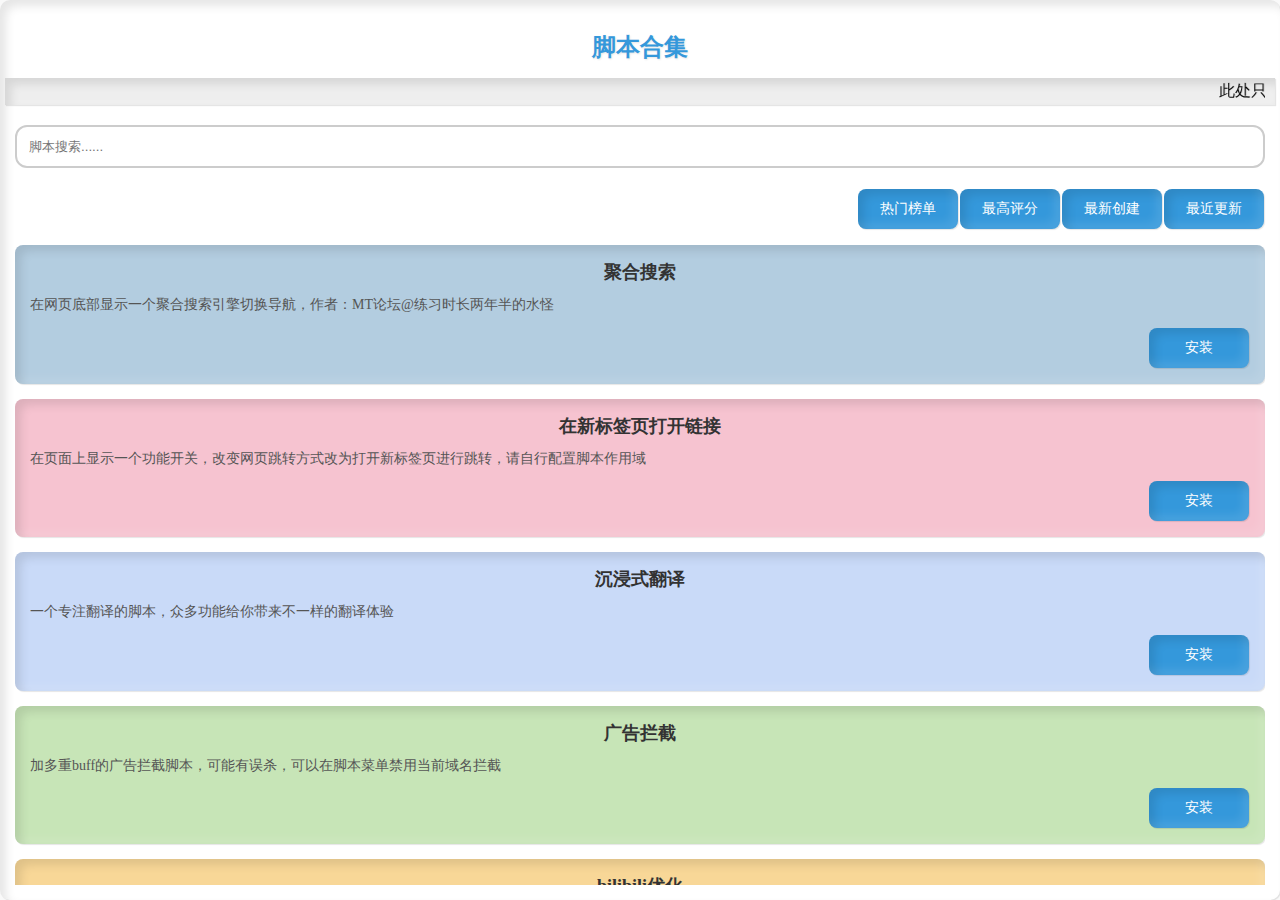
<file: img/you.html>
<!DOCTYPE html>
<html>

<head>
  <meta name="viewport" content="width=device-width, initial-scale=1.0, maximum-scale=1.0, user-scalable=no">
  <title>脚本索引</title>
  <style>
    body {
      margin: 0;
      padding: 0;
      background-color: #f9f9f9;
      height: 100vh;
      display: flex;
      justify-content: center;
      align-items: center;
    }

    .container {
      width: 100%;
      height: 100vh;
      display: flex;
      flex-direction: column;
      justify-content: center;
      align-items: center;
      overflow: hidden;
      padding: 15px;
      box-sizing: border-box;
      background-color: #fff;
      border-radius: 10px;
      box-shadow: 1px 1px 1px rgba(0, 0, 0, 0.1), 
                0px 0px 0px rgba(255, 255, 255, 0.5), 
                6px 6px 10px rgba(0, 0, 0, 0.1) inset, 
                -6px -6px 10px rgba(255, 255, 255, 0.1) inset;
    }

    h1 {
      text-align: center;
      color: #3498db;
      margin-bottom: 15px;
      font-size: 24px;
      text-shadow: 1px 1px 2px rgba(0, 0, 0, 0.1);
    }

    .scroll-container {
      overflow-y: auto;
      width: 100%;
      flex-grow: 1;
      margin-bottom: 0;
      box-sizing: border-box;
    }

    .section {
      padding: 15px;
      margin-bottom: 15px;
      border-radius: 8px;
      box-shadow: 1px 1px 1px rgba(0, 0, 0, 0.1), 
                0px 0px 0px rgba(255, 255, 255, 0.5), 
                6px 6px 10px rgba(0, 0, 0, 0.1) inset, 
                -6px -6px 10px rgba(255, 255, 255, 0.1) inset;
      min-height: 100px;
      transition: background-color 0.3s ease;
      width: 100%;
      max-width: 100%;
      box-sizing: border-box;
    }

    .section-title {
      font-weight: bold;
      color: #333;
      margin-bottom: 10px;
      font-size: 18px;
      text-align: center;
      transition: color 0.3s ease;
    }

    .description {
      color: #555;
      font-size: 14px;
      line-height: 1.6;
      transition: color 0.3s ease;
    }

    .green-button {
      width: 100px;
      height: 40px;
      padding: 10px;
      background-color: #3498DB;
      color: white;
      border: none;
      border-radius: 8px;
      cursor: pointer;
      transition: background-color 0.3s ease, box-shadow 0.3s ease;
      font-size: 14px;
      text-align: center;
      margin: 1px;
      white-space: nowrap;
      box-shadow: 1px 1px 1px rgba(0, 0, 0, 0.1), 
                0px 0px 0px rgba(255, 255, 255, 0.5), 
                6px 6px 10px rgba(0, 0, 0, 0.1) inset, 
                -6px -6px 10px rgba(255, 255, 255, 0.1) inset;
    }

    .green-button:hover {
      background-color: #45a049;
      box-shadow: 1px 1px 1px rgba(0, 0, 0, 0.1), 
                0px 0px 0px rgba(255, 255, 255, 0.5), 
                6px 6px 10px rgba(0, 0, 0, 0.1) inset, 
                -6px -6px 10px rgba(255, 255, 255, 0.1) inset;
    }

    .notification-bar {
  background-color: #eee;
  padding: 10px;
  overflow: auto;
  white-space: nowrap;
  transition: background-color 0.3s ease;
  width: 100%;
  display: flex;
  justify-content: center;
  align-items: center;box-shadow: 1px 1px 1px rgba(0, 0, 0, 0.1), 
                0px 0px 0px rgba(255, 255, 255, 0.5), 
                6px 6px 10px rgba(0, 0, 0, 0.1) inset, 
                -6px -6px 10px rgba(255, 255, 255, 0.1) inset;
}


    .search-container {
      margin-bottom: 10px;
      margin-top: 20px;
      width: 100%;
    }

    .search-input {
      padding: 12px;
      width: 100%;
      border: 2px solid #ccc;
      border-radius: 12px;
      box-sizing: border-box;
      outline: none;
    }

    .button-container {
      display: flex;
      justify-content: flex-end; 
      width: 100%;
      margin-top: 10px;
    }
  </style>
  <script>
    function performSearch(event) {
      if (event.key === 'Enter') {
        const query = document.getElementById('searchInput').value;
        const searchURL = 'https://greasyfork.org/zh-CN/scripts?q=' + encodeURIComponent(query);
        window.location.href = searchURL;
      }
    }

    window.onload = function() {
      const colors = ['#b3cde0', '#f6c3d0', '#c9daf8', '#c7e5b7', '#f8d797', '#e6b9f7', '#b8e1d1', '#f7d9c9'];
      const sections = document.querySelectorAll('.section');
      sections.forEach((section, index) => {
        section.style.backgroundColor = colors[index % colors.length];
      });
    };
  </script>
</head>

<body>
  <div class="container">
    <h1>脚本合集</h1>
    <div class="notification-bar">
      <marquee behavior="scroll" direction="left">此处只搜集个人常用脚本，更多脚本自行搜索</marquee>
    </div>
    <div class="search-container">
      <input type="text" id="searchInput" class="search-input" placeholder="脚本搜索......" onkeypress="performSearch(event)">
    </div>
    <div class="button-container"
    style="margin-bottom: 15px;">    
      <button class="green-button" onclick="window.location.href='https://greasyfork.org/zh-CN/scripts?q=vip&sort=daily_installs'">热门榜单</button>
      <button class="green-button" onclick="window.location.href='https://greasyfork.org/zh-CN/scripts?q=vip&sort=ratings'">最高评分</button>
      <button class="green-button" onclick="window.location.href='https://greasyfork.org/zh-CN/scripts?q=vip&sort=created'">最新创建</button>
      <button class="green-button" onclick="window.location.href='https://greasyfork.org/zh-CN/scripts?sort=updated&q='">最近更新</button>
    </div>
    <div class="scroll-container">
      <div class="section">
        <div class="section-title">聚合搜索</div>
        <div class="description">在网页底部显示一个聚合搜索引擎切换导航，作者：MT论坛@练习时长两年半的水怪</div>
        <div class="button-container">
          <button class="green-button" onclick="window.location.href='https://update.greasyfork.org/scripts/513481/聚合搜索.user.js'">安装</button>
        </div>
        </div>
      <div class="section">
        <div class="section-title">在新标签页打开链接</div>
        <div class="description">在页面上显示一个功能开关，改变网页跳转方式改为打开新标签页进行跳转，请自行配置脚本作用域</div>
        <div class="button-container">
          <button class="green-button" onclick="window.location.href='https://update.greasyfork.org/scripts/517963/在新标签页中打开链接.user.js'">安装</button>
        </div>
      </div>
      <div class="section">
        <div class="section-title">沉浸式翻译</div>
        <div class="description">一个专注翻译的脚本，众多功能给你带来不一样的翻译体验</div>
        <div class="button-container">
          <button class="green-button" onclick="window.location.href='https://download.immersivetranslate.com/immersive-translate.user.js'">安装</button>
        </div>
      </div>
      <div class="section">
        <div class="section-title">广告拦截</div>
        <div class="description">加多重buff的广告拦截脚本，可能有误杀，可以在脚本菜单禁用当前域名拦截</div>
        <div class="button-container">
          <button class="green-button" onclick="window.location.href='https://update.greasyfork.org/scripts/459944/加多重buff的广告拦截脚本.user.js'">安装</button>
        </div>
      </div>
      <div class="section">
        <div class="section-title">bilibili优化</div>
        <div class="description">免登录（但登录后可以看更多评论）、阻止跳转App、App端推荐视频流、解锁视频画质(番剧解锁需配合其它插件)、美化显示、去广告等</div>
        <div class="button-container">
          <button class="green-button" onclick="window.location.href='https://update.greasyfork.org/scripts/494644/【移动端】bilibili优化.user.js'">安装</button>
        </div>
      </div>
      <div class="section">
        <div class="section-title">搜索引擎去广告</div>
        <div class="description">谷歌百度搜狗神马360必应头条搜索去广告，适配电脑和手机，谷歌搜索拦截部分内容广场</div>
        <div class="button-container">
          <button class="green-button" onclick="window.location.href='https://update.greasyfork.org/scripts/437351/搜索引擎去广告.user.js'">安装</button>
        </div>
      </div>
      <div class="section">
        <div class="section-title">GitHub 中文化</div>
        <div class="description">中文化 GitHub 界面的部分菜单及内容。原作者为楼教主(http://www.52cik.com/)。</div>
        <div class="button-container">
          <button class="green-button" onclick="window.location.href='https://update.greasyfork.org/scripts/435208/GitHub 中文化插件.user.js'">安装</button>
        </div>
      </div>
      <div class="section">
        <div class="section-title">东方永页机</div>
        <div class="description">终极自动翻页 - 加载并拼接下一分页内容至当前页尾，智能适配任意网页</div>
        <div class="button-container">
          <button class="green-button" onclick="window.location.href='https://update.greasyfork.org/scripts/438684/Pagetual.user.js'">安装</button>
        </div>
      </div>
      <div class="section">
        <div class="section-title">CSDN优化</div>
        <div class="description">支持PC和手机端、屏蔽广告、优化浏览体验、重定向拦截的Url、自动展开全文、自动展开代码块、全文居中、允许复制内容、去除复制内容的小尾巴、自定义屏蔽元素等</div>
        <div class="button-container">
          <button class="green-button" onclick="window.location.href='https://update.greasyfork.org/scripts/406136/CSDN优化.user.js'">安装</button>
        </div>
      </div>
      <div class="section">
        <div class="section-title">Yandex 汉化</div>
        <div class="description">Yandex 网站 页面汉化</div>
        <div class="button-container">
          <button class="green-button" onclick="window.location.href='https://update.greasyfork.org/scripts/438870/Yandex 页面汉化.user.js'">安装</button>
        </div>
      </div>
      <div class="section">
        <div class="section-title">去除链接重定向</div>
        <div class="description">能原地解析的链接绝不在后台访问，原地解析->自动跳转->后台访问，保证了一定能去除重定向链接</div>
        <div class="button-container">
          <button class="green-button" onclick="window.location.href='https://update.greasyfork.org/scripts/483475/去除链接重定向.user.js'">安装</button>
        </div>
        </div>
      <div class="section">
        <div class="section-title">蓝奏云重定向+记住密码</div>
        <div class="description">自动记住并填写蓝奏云密码。直接下载APK文件。</div>
        <div class="button-container">
          <button class="green-button" onclick="window.location.href='https://update.greasyfork.org/scripts/488847/蓝奏云重定向+记住密码.user.js'">安装</button>
        </div>
      </div>
    </div>
  </div>
</body>

</html>
</file>
